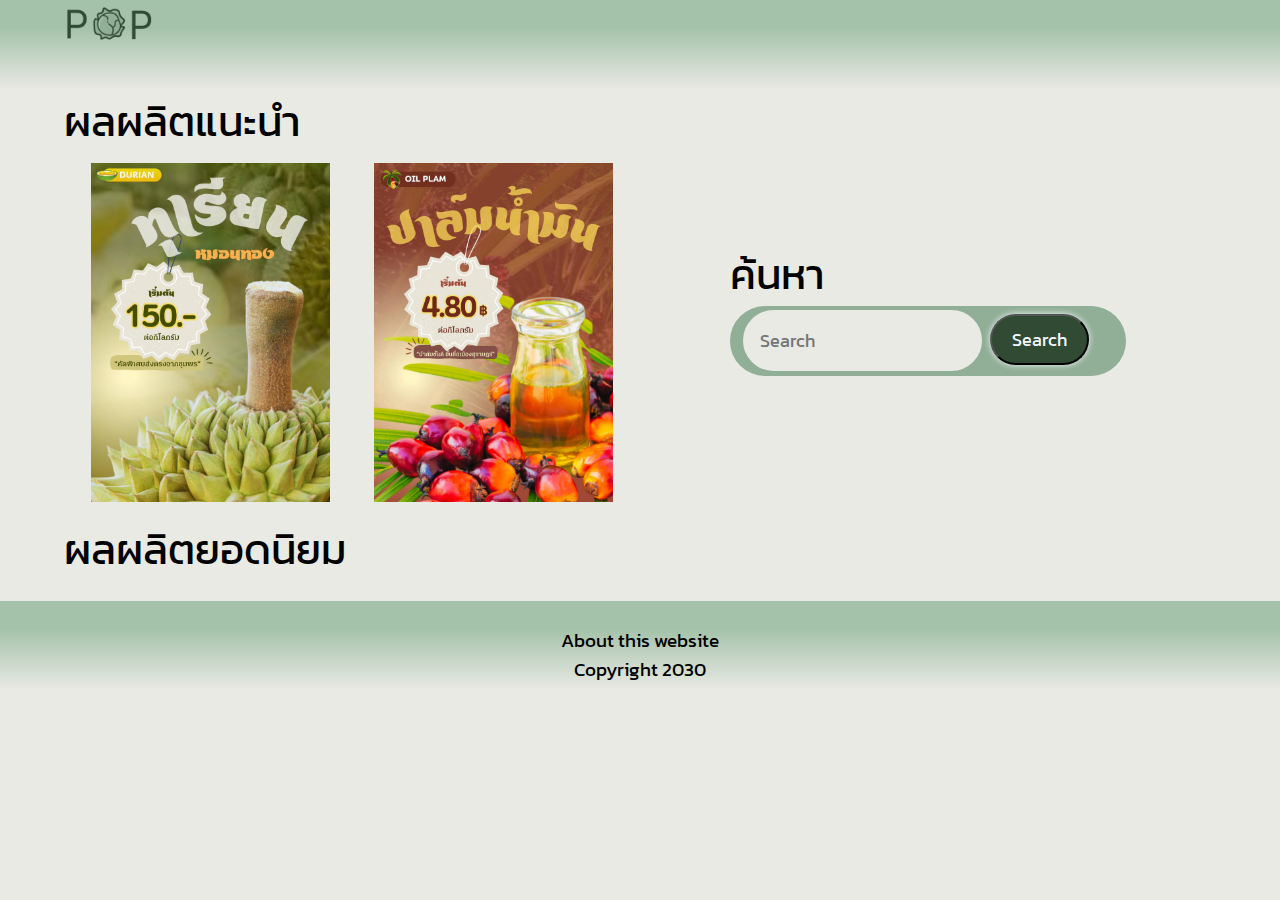
<file: index.html>
<!DOCTYPE html>
<html lang="en">
<head>
    <meta charset="UTF-8">
    <meta name="viewport" content="width=device-width, initial-scale=1.0">
    <title>POP</title>
    <link rel="stylesheet" href="https://fonts.googleapis.com/css?family=Inter%3A400%2C500%2C600"/>
    <link rel="stylesheet" href="https://fonts.googleapis.com/css?family=Source+Sans+Pro%3A400%2C500%2C600"/>
    <link rel="stylesheet" href="https://fonts.googleapis.com/css?family=Brygada+1918%3A400"/>
    <link rel="stylesheet" href="index.css">
    <script src="https://code.jquery.com/jquery-3.7.1.js" integrity="sha256-eKhayi8LEQwp4NKxN+CfCh+3qOVUtJn3QNZ0TciWLP4=" crossorigin="anonymous"></script>
    <script src="index.js"></script>
</head>
<body>
    <nav>
        <div class="nav-container">
            <a href="index.html">
                <img src="./img/pop.png" class="logopop">
            </a>
        </div>
    </nav>
    <div class="container">
        <p style="font-size: 42px;">ผลผลิตแนะนำ</p>
    </div>
    <div class="container">
        <div class="intro-Product">
            <div class="intro-1">
                <a href="Durian.html"><img class="introdurian" src="./assets/durian1.jpg"/></a>
            </div>
            <div class="intro-1">
                <a href="plam.html"><img class="introdurian" src="./assets/parm1.jpg"/></a>
            </div>
        </div>
        <div class="search">
            <p style="font-size: 42px;">ค้นหา</p>
            <form class="item--ziM">
                <input onkeyup="searchsomething(this)" id="txt_search" type="text" class="sidebar-search" placeholder="Search" required>
                <button class="seatch-button">Search</button>
            </form>
        </div>
    </div>
    <div class="container">
        <p style="font-size: 42px;">ผลผลิตยอดนิยม</p>
    </div>
    <div class="container">
        <div id="productlist" class="product">

            
        </div>
    </div>
    <nav>
        <div class="nav-container">
            <p class="about-this-website-copyright-2030-VDj">
                About this website 
                <br/>
                Copyright 2030
                </p>
        </div>
    </nav>
</body>
</file>
<file: index.css>
@import url('https://fonts.googleapis.com/css2?family=Kanit:wght@500&display=swap');
* {
    margin: 0;
    padding: 0;
    box-sizing: border-box;
    font-family: 'Kanit', sans-serif;
    text-decoration: none;
}
html, body{
  background-color: #e9eae4;
}
nav {
    width: 100%;
    height: 7vw;
    background: linear-gradient(180deg, #a4c2a9 30.73%, rgba(164, 194, 169, 0) 100%);
}
.nav-container {
    max-width: 90vw;
    height: 100%;
    margin: 0 auto;
    align-items: center;
}
.logopop {
    width: 8vw;
    object-fit: contain;
}
.container {
    width: 90vw;

    margin: 0 auto;
    display: flex;
}
.intro-Product {
    width: 50%;
    padding: 10px;
    display: grid;
    grid-template-columns: repeat(2,1fr);
    grid-gap: 10px;
}

.introdurian{
    width: 100%;
    height: 26.5vw;
    object-fit: contain;
}
.search {
    width: 50%;
    padding: 90px;
}
.item--ziM {
    box-sizing: border-box;
    padding: 0.3rem 2.325rem 0.4rem 0.6rem;
    width: 100%;
    height: 4.4rem;
    display: flex;
    align-items: center;
    background-color: #91ae96;
    border-radius: 4.5rem;
}
.sidebar-search { 
    padding: 17px;
    border: 3px solid #91ae96;
    width: 100%;
    outline: none;
    border-radius: 45px;
    background: #e9eae4;
    transition: 0.3s;
    font-size: 18px;
  }
  .sidebar-search:focus {
    border: 2px solid #314a33;
  }
  .seatch-button {
    padding: 10px 20px;
    background-color: #314a33;
    color: aliceblue;
    border-radius: 45px;
    font-size: 18px;
    box-shadow: 0 0 6px ;
    margin-left: 5px;
  }
  .product{
    width: 100%;
    padding: 10px;
    display: grid;
    grid-template-columns: repeat(4,1fr);
    grid-gap: 20px;
  }
.product-img{
    width: 100%;
    height: 17vw;
    object-fit: cover;
    border-radius:35px;
}
.name-item {
    margin-bottom: 0.7rem;
    font-size: 2.2vW;
    font-weight: 500;
    line-height: 1.0402272769;
    letter-spacing: 0.14rem;
    color: #000000;
    font-family: Inter, 'Source Sans Pro';
    white-space: nowrap;
    flex-shrink: 0;
    text-align: center;
  }
  .about-this-website-copyright-2030-VDj {
    padding: 25px;
    text-align: center;
    font-size: 1.5vw;
    color: #000000;
    font-family: Brygada 1918, 'Source Sans Pro';
  }
</file>
